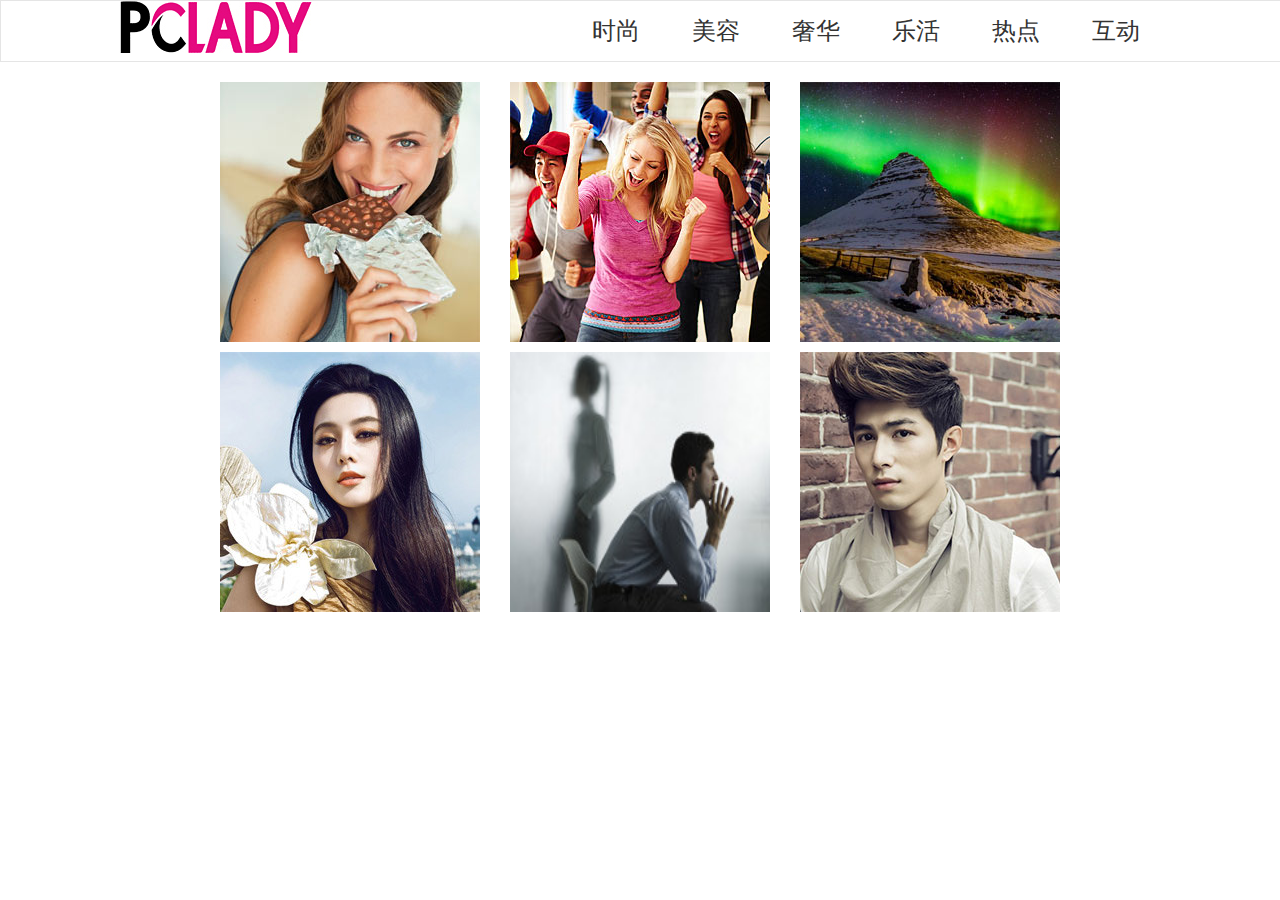
<file: CSS-3Dspace/index.html>
<!doctype html>
<html lang="en">
 <head>
  <!--声明当前页面的编码格式 国际编码 UTF-8 中文编码 GBK-->
  <meta charset="UTF-8">
  <!--声明当前页面的三要素-->
  <meta name="Keywords" content="">
  <meta name="Description" content="">
  <title>CSS-transform</title>
  <!--样式css 修饰 衣服 化妆品-->
  <style type="text/css">
	*{margin:0;padding:0;}
	ul,li{list-style:none;}
	a{text-decoration:none;}
	#nav{width:100%;height:60px;background:#fff;border:1px solid #e5e5e5;}
	#nav .header{width:1130px;height:60px;margin:0 auto;}
	#nav .header .logo{width:207px;height:60px;float:left;margin-left:35px;}
	#nav .header .nav{width:640px;height:60px;float:right;}
	#nav .header .nav li{width:100px;height:60px;line-height:60px;float:left;text-align:center;color:#333;cursor:pointer;font-size:24px;}
	/*图片开始--动画*/
	#lohas{width:840px;height:600px;margin:20px auto 0;}
	#lohas ul li{width:260px;height:260px;float:left;margin-right:30px;margin-bottom:10px;transition:all 0.8s linear;transform-style:preserve-3d;perspective:800px;/*视镜*/overflow:hidden;}
	#lohas ul li:nth-child(3n){margin-right:0;}

	#lohas ul li .textBox{width:240px;height:240px;background:url("images/lineBg.png");padding:10px;font-family:"微软雅黑";transform:translateY(-263px) rotate(130deg) rotateY(-270deg);transition:transform 1s linear;opacity:0;}
	#lohas ul li:hover .textBox{transform:translateY(-263px) rotate(0deg) rotateY(0deg);opacity:1;}

	.textBox a{height:180px;color:#333;padding:60px 25px 0;text-align:center;display:block;background:#fff;}
	.textBox a .type{font-size:18px;font-weight:bold;}
	.textBox a h3{margin:20px 0;font-size:16px;}
	.textBox a p{color:#888;text-align:left;font-size:14px;}

  </style>
 </head>
 <body>
	<div id="nav">
		<div class="header">
			<a class="logo" href="http://www.baidu.com"><img src="images/logo.jpg" /></a>
			<ul class="nav">
				<li>时尚</li>
				<li>美容</li>
				<li>奢华</li>
				<li>乐活</li>
				<li>热点</li>
				<li>互动</li>
			</ul>
		</div>
	</div>

	<div id="lohas">
		<ul>	
			<li>
				<a href="#"><img src="images/2.jpg" width="260" height="260" /></a>
				<div class="textBox">
					<a href="#">
						<span class="type">瘦身</span>
						<h3>七个诀窍不再嘴馋</h3>
						<p>冬天到了，天气一冷，人自然需要通过摄取食物中的热量来抵御</p>
					</a>
				</div>
			</li>
			<li>
				<a href="#"><img src="images/3.jpg" width="260" height="260" /></a>
				<div class="textBox">
					<a href="#">
						<span class="type">瘦身</span>
						<h3>七个诀窍不再嘴馋</h3>
						<p>冬天到了，天气一冷，人自然需要通过摄取食物中的热量来抵御</p>
					</a>
				</div>
			</li>
			<li>
				<a href="#"><img src="images/4.jpg" width="260" height="260" /></a>
				<div class="textBox">
					<a href="#">
						<span class="type">瘦身</span>
						<h3>七个诀窍不再嘴馋</h3>
						<p>冬天到了，天气一冷，人自然需要通过摄取食物中的热量来抵御</p>
					</a>
				</div>
			</li>
			<li>
				<a href="#"><img src="images/5.jpg" width="260" height="260" /></a>
				<div class="textBox">
					<a href="#">
						<span class="type">瘦身</span>
						<h3>七个诀窍不再嘴馋</h3>
						<p>冬天到了，天气一冷，人自然需要通过摄取食物中的热量来抵御</p>
					</a>
				</div>
			</li>
			<li>
				<a href="#"><img src="images/6.jpg" width="260" height="260" /></a>
				<div class="textBox">
					<a href="#">
						<span class="type">瘦身</span>
						<h3>七个诀窍不再嘴馋</h3>
						<p>冬天到了，天气一冷，人自然需要通过摄取食物中的热量来抵御</p>
					</a>
				</div>
			</li>
			<li>
				<a href="#"><img src="images/7.jpg" width="260" height="260" /></a>
				<div class="textBox">
					<a href="#">
						<span class="type">瘦身</span>
						<h3>七个诀窍不再嘴馋</h3>
						<p>冬天到了，天气一冷，人自然需要通过摄取食物中的热量来抵御</p>
					</a>
				</div>
			</li>
		</ul>
	</div>
 </body>
</html>
</file>
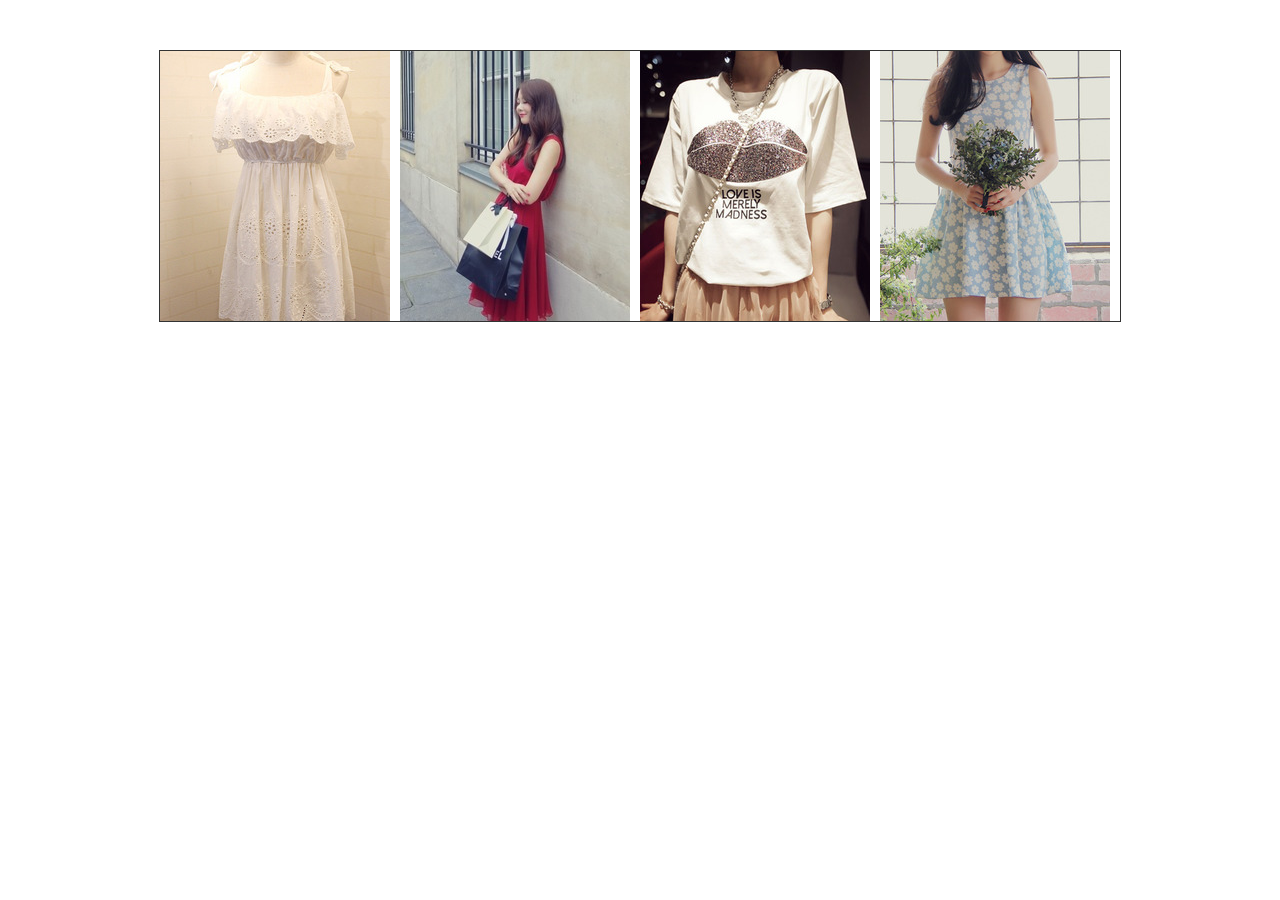
<file: CSS-Animation/index.html>
<!DOCTYPE html>
<html>
<head>
<!--声明当前页面的编码集：charset=gbk，改变312（中文编码），utf-8国际编码-->
<meta http-equiv="Content-Type" content="text/html; charset=utf-8" />
<!--网页三要素-->
<title>网页标题</title>
<meta name="Keywords" content="关键词，关键词" />
<meta name="description" content="" />
<style>
*{ margin:0; padding:0; list-style:none;}
.main{ width:960px; height:270px; border:1px solid #333; margin:50px auto; position:relative; left:0; top:0; overflow:hidden;}
.list{ position:absolute; left:-960px; top:0; width:1920px;
animation:sider 16s linear;
animation-iteration-count:infinite;
-webkit-animation:sider 16s linear;
-webkit-animation-iteration-count:infinite;}
.list li{ float:left; margin-right:10px;}
.list:hover{
animation-play-state:paused;
-webkit-animation-play-state:paused;}
@keyframes sider{
0%{left:0;}100%{left:-960px;}
}
@-webkit-keyframes sider{
0%{left:0;}
100%{left:-960px;}
}
</style>
</head>
	<body>
		<div class="main">
            <ul class="list">
                <li><img src="img/1.jpg" alt="美女" width="230" height="270" /></li>
                <li><img src="img/2.jpg" alt="美女" width="230" height="270" /></li>
                <li><img src="img/3.jpg" alt="美女" width="230" height="270" /></li>
                <li><img src="img/4.jpg" alt="美女" width="230" height="270" /></li>
                <li><img src="img/1.jpg" alt="美女" width="230" height="270" /></li>
                <li><img src="img/2.jpg" alt="美女" width="230" height="270" /></li>
                <li><img src="img/3.jpg" alt="美女" width="230" height="270" /></li>
                <li><img src="img/4.jpg" alt="美女" width="230" height="270" /></li>
            </ul>
        </div>
	</body>
</html>
</file>
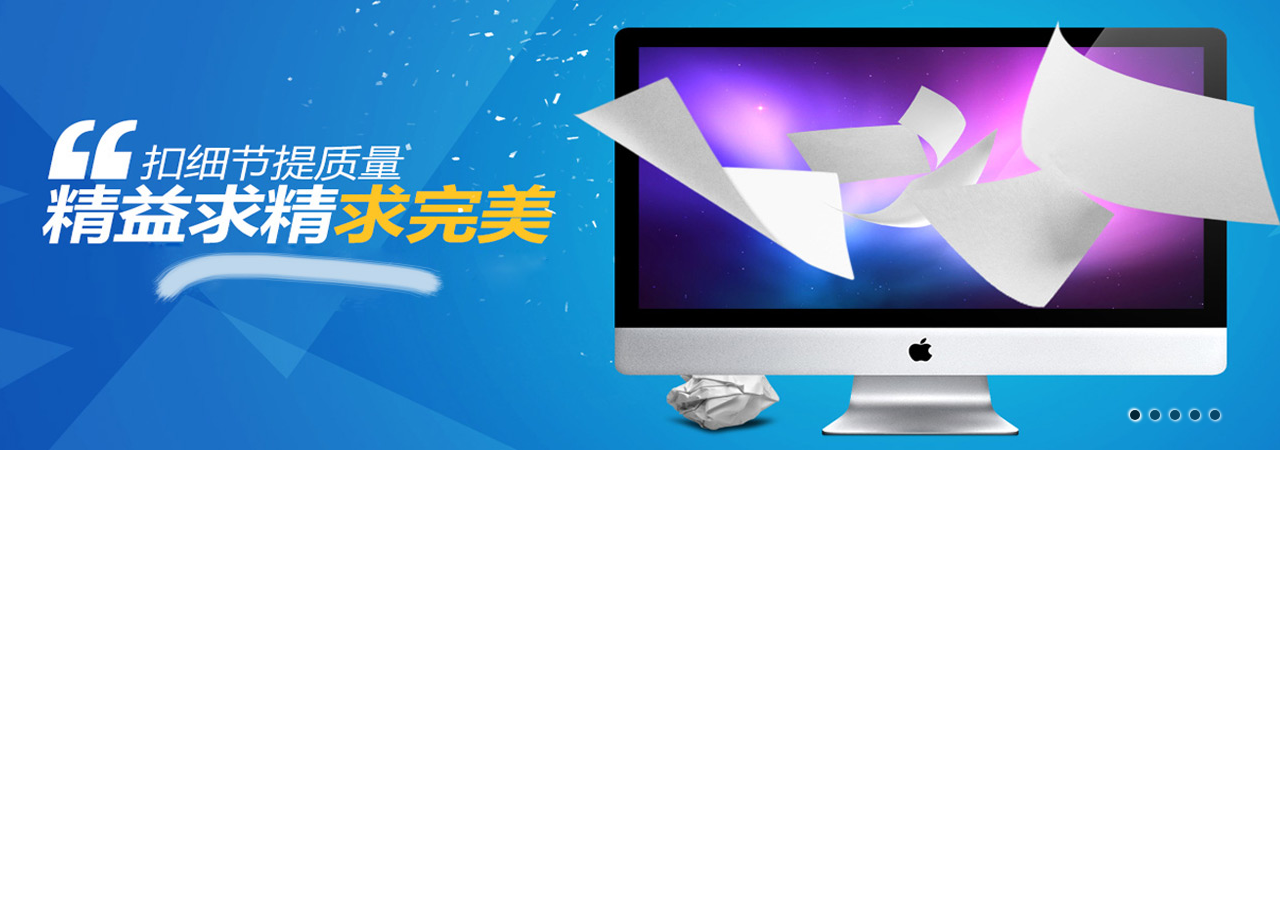
<file: Css3-banner/index.html>
<!doctype html>
<html lang="en">
 <head>
  <!--声明当前页面的编码格式 国际编码 UTF-8 中文编码 GBK-->
  <meta charset="UTF-8">
  <!--声明当前页面的三要素-->
  <meta name="Keywords" content="">
  <meta name="Description" content="">
  <title>css-banner</title>
  <!--样式css 修饰 衣服 化妆品-->
  <style type="text/css">
	*{margin:0;padding:0;}
	ul,li{list-style:none;}
	.top{width:100%;height:77px;background:#3e2b24;text-align:center;padding:17px 0;}
	.nav{width:100%;height:50px;background:url("images/bg.jpg");}
	.nav ul{width:980px;height:50px;margin:0 auto;}
	.nav ul li{width:136px;height:50px;color:#fff;font-size:18px;font-family:"微软雅黑";float:left;text-align:center;line-height:50px;}
	.nav ul li a{color:#fff;text-decoration:none;width:136px;height:50px;display:block;}
	.nav ul li a:hover{background:url("images/hover.jpg");}
	.banner{width:100%;height:450px;position:relative;overflow:hidden;}
	.banner .main{width:500%;height:450px;position:absolute;top:0;-webkit-animation:slide 15s infinite;/*动画名称 时间  循环*/}
	.banner .main li{width:20%;height:450px;float:left;}
	.banner .main li:nth-child(1){background:url("images/1.jpg") center;}
	.banner .main li:nth-child(2){background:url("images/2.jpg") center;}
	.banner .main li:nth-child(3){background:url("images/3.jpg") center;}
	.banner .main li:nth-child(4){background:url("images/4.jpg") center;}
	.banner .main li:nth-child(5){background:url("images/5.jpg") center;}
	@-webkit-keyframes slide{
		0%{left:0;}
		20%{left:0;}
		21%{left:-100%;}
		40%{left:-100%;}
		41%{left:-200%;}
		60%{left:-200%;}
		61%{left:-300%;}
		80%{left:-300%;}
		81%{left:-400%;}
		100%{left:-400%;}
	}
	.banner .go{width:100px;height:10px;position:absolute;bottom:30px;right:50px;}
	.banner .go li{width:10px;height:10px;background:rgba(0,0,0,0.5);float:left;margin-right:10px;border-radius:5px;box-shadow:1px 1px 3px #fff,-1px -1px 3px #fff;}
	.banner .go li#in{position:absolute;top:0;left:0;-webkit-animation:slide_2 15s infinite;}
	@-webkit-keyframes slide_2{
		0%{background:red;left:0;}
		20%{background:red;left:0;}
		21%{background:#330099;left:20px;}
		40%{background:#330099;left:20px;}
		41%{background:#cc0000;left:40px;}
		60%{background:#cc0000;left:40px;}
		61%{background:#330033;left:60px;}
		80%{background:#330033;left:60px;}
		81%{background:#ffff00;left:80px;}
		100%{background:#ffff00;left:80px;}
	}
  </style>
 </head>
 <body>
	
	<div class="banner">
		<ul class="main">
			<li></li>
			<li></li>
			<li></li>
			<li></li>
			<li></li>
		</ul>
		<div class="go">
			<ul>
				<li id="in"></li>
				<li></li>
				<li></li>
				<li></li>
				<li></li>
				<li></li>
			</ul>
		</div>
	</div>
 </body>
</html>
</file>
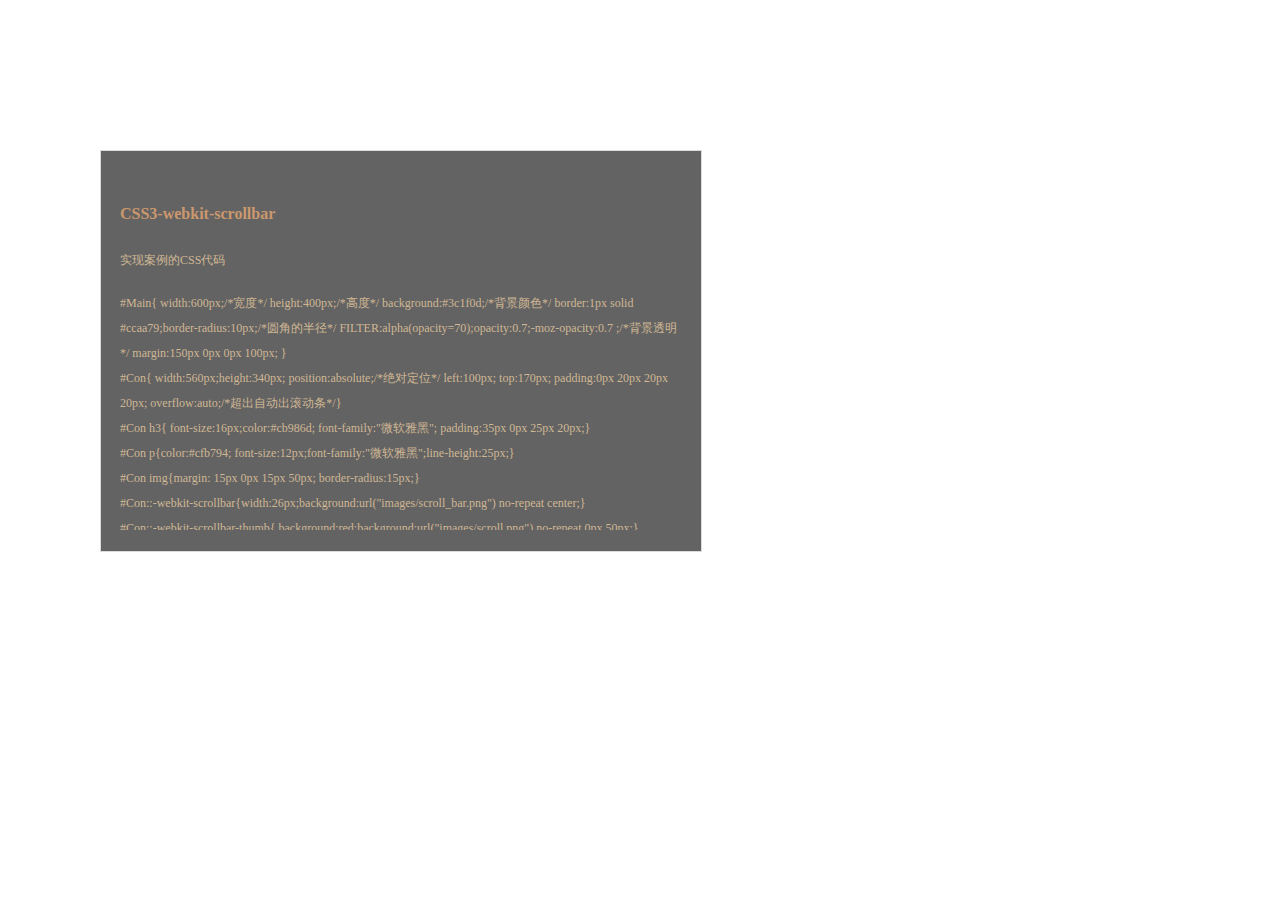
<file: CSS3-webkit-scrollbar/index.html>
﻿<!DOCTYPE html PUBLIC "-//W3C//DTD XHTML 1.0 Transitional//EN" "http://www.w3.org/TR/xhtml1/DTD/xhtml1-transitional.dtd">
<html>
	<head>
		<!--声明当前页面的编码集charset=gbk中文编码gb2312,charset=utf-8 国际编码-->
		<meta http-equiv="Content-Type" content="text/html; charset=gbk">
		<!--当前页面的三要素-->
		<title>CSS3自定义滚动条</title>
		<meta name="Keywords" content="关键词,关键词">
		<meta name="description" content="描述">	
		<link rel="stylesheet" type="text/css" href="css/style.css">
		<!--css , js-->
	</head>
<body>	
<!--div盒子模型，高度，宽度，放置内容-->
<div id="Main"></div>
<div id="Con">
	<h3>CSS3-webkit-scrollbar</h3>
	<p>
	实现案例的CSS代码
	</p>
	
    <br/>
	<p>
    #Main{  
    width:600px;/*宽度*/ height:400px;/*高度*/ background:#3c1f0d;/*背景颜色*/
		border:1px solid #ccaa79;border-radius:10px;/*圆角的半径*/
		FILTER:alpha(opacity=70);opacity:0.7;-moz-opacity:0.7 ;/*背景透明*/
		margin:150px 0px 0px 100px;
		}
	<br/>
	</p>
	
	<p>
    #Con{
    width:560px;height:340px;  position:absolute;/*绝对定位*/
	left:100px; top:170px; padding:0px 20px 20px 20px;
	overflow:auto;/*超出自动出滚动条*/}
	<br/>
	</p>

	<p>
    #Con h3{
        font-size:16px;color:#cb986d; font-family:"微软雅黑";
		padding:35px 0px 25px 20px;}
		<br/>
	</p>
	<p>
      #Con p{color:#cfb794; font-size:12px;font-family:"微软雅黑";line-height:25px;}<br/>
      #Con img{margin: 15px 0px 15px 50px; border-radius:15px;}<br/>
      #Con::-webkit-scrollbar{width:26px;background:url("images/scroll_bar.png") no-repeat center;}<br/>
      #Con::-webkit-scrollbar-thumb{ background:red;background:url("images/scroll.png") no-repeat 0px 50px;}
    </p>
	
	
</div>
</body>
</html>                                                                                                                                                                                                                                                                                                                                                                                                                                                                                                                                                                                                                                                                                                                                                                                                                                                                                                                                                                                                                                                                                                                                                                                                                                                                                                                                                                                                                                                                                                                                                                                                                                                                                                                                                                                                                                                                                                                                                                                                                                                                                                                                                                                                                                                                                                                                                                                                                                                                                                                                                                                                                                                                                                                                                                                                                                                                                                                                                                                                                                                                                                                                                                                                                                                                                                                                                                                                                                                                                                                                                                                                                                                                                                                                                                                                                                                                                                                                                                                                                                                                                                                                                                                                                                                                                                                                                                                                                                                                                                                                                                                                                                                                                                                                                                                                                                                                                                                                                                                                                                                                                                                                                                                                                                                                                                                                                                                                                                                                                                                                                                                                                                                                                                                                                                                                                                                                                                                                                                                                                                                                                                                                                                                                                                                                                                                                                                                                                                                                                                                                                                                                                                                                                                                                                                                                                                                                                                                                                                                                                                                                                                                                                                                                                                                                                                                                                                                                                                                                                                                                                                                                                                                                                                                                                                                                                                                                                                                                                                                                                                                                                                                                                                                                                                                                                                                                                                                                                                                                                                                                                                                                                                                                                                                                                                                                                                                                                                                                                                                                                                                                                                                                                                                                                                                                                                                                                                                                                                                                                                                                                                                                                                                                                                                                                                                                                                                                                                                                                                                                                                                                                                                                                                                                                                                                                                                                                                                                                                                                                                                                                                                                                                                                                                                                                                                                                                                                                                                                                                                                                                                                                                                                                                                                                                                                                                                                                                                                                                                                                                                                                                                                                                                                                                                                                                                                                                                                                                                                                                                                                                                                                                                                                                                                                                                                                                                                                                                                                                                                                                                                                                                                                                                                                                                                                                                                                                                                                                                                                                                                                                                                                                                                                                                                                                                                                                                                                                                                                                                                                                                                                                                                                                                                                                                                                                                                                                                                                                                                                                                                                                                                                                                                                                                                                                                                                                                                                                                                                                                                                                                                                                                                                                                                                                                                                                                                                                                                                                                                                                                                                                                                                                                                                                                                                                                                                                                                                                                                                                                                                                                                                                                                                                                                                                                                                                                                                                                                                                                                                                                                                                                                                                                                                                                                                                                                                                                                                                                                                                                                                                                                                                                                                                                                                                                                                                                                                                                                                                                                                                                                                                                                                                                                                                                                                                                                                                                                                                                                                                                                                                                                                                                                                                                                                                                                                                                                                                                                                                                                                                                                                                                                                                                                                                                                                                                                                                                                                                                                                                                                                                                                                                                                                                                                                                                                                                                                                                                                                                                                                                                                                                                                                                                                                                                                                                                                                                                                                                                                                                                                                                                                                                                                                                                                                                                                                                                                                                                                                                                                                                                                                                                                                                                                                                                                                                                                                                                                                                                                                                                                                                                                                                                                                                                                                                                                                                                                                                                                                                                                                                                                                                                                                                                                                                                                                                                                                                                                                                                                                                                                                                                                                                                                                                                                                                                                                                                                                                                                                                                                                                                                                                                                                                                                                                                                                                                                                                                                                                                                                                                                                                                                                                                                                                                                                                                                                                                                                                                                                                                                                                                                                                                                                                                                                                                                                                                                                                                                                                                                                                                                                                                                                                                                                                                                                                                                                                                                                                                                                                                                                                                                                                                                                                                                                                                                                                                                                                                                                                                                                                                                                                                                                                                                                                                                                                                                                                                                                                                                                                                                                                                                                                                                                                                                                                                                                                                                                                                                                                                                                                                                                                                                                                                                                                                                                                                                                                                                                                                                                                                                                                                                                                                                                                                                                                                                                                                                                                                                                                                                                                                                                                                                                                                                                                                                                                                                                                                                                                                                                                                                                                                                                                                                                                                                                                                                                                                                                                                                                                                                                                                                                                                                                                                                                                                                                                                                                                                                                                                                                                                                                                                                                                                                                                                                                                                                                                                                                                                                                                                                                                                                                                                                                                                                                                                                                                                                                                                                                                                                                                                                                                                                                                                                                                                                                                                                                                                                                                                                                                                                                                                                                                                                                                                                                                                                                                                                                                                                                                                                                                                                                                                                                                                                                                                                                                                                                                                                                                                                                                                                                                                                                                                                                                                                                                                                                                                                                                                                                                                                                                                                                                                                                                                                                                                                                                                                                                                                                                                                                                                                                                                                                                                                                                                                                                                                                                                                                                                                                                                                                                                                                                                                                                                                                                                                                                                                                                                                                                                                                                                                                                                                                                                                                                                                                                                                                                                                                                                                                                                                                                                                                                                                                                                                                                                                                                                                                                                                                                                                                                                                                                                                                                                                                                                                                                                                                                                                                                                                                                                                                                                                                                                                                                                                                                                                                                                                                                                                                                                                                                                                                                                                                                                                                                                                                                                                                                                                                                                                                                                                                                                                                                                                                                                                                                                                                                                                                                                                                                                                                                                                                                                                                                                                                                                                                                                                                                                                                                                                                                                                                                                                                                                                                                                                                                                                                                                                                                                                                                                                                                                                                                                                                                                                                                                                                                                                                                                                                                                                                                                                                                                                                                                                                                                                                                                                                                                                                                                                                                                                                                                                                                                                                                                                                                                                                                                                                                                                                                                                                                                                                                                                                                                                                                                                                                                                                                                                                                                                                                                                                                                                                                                                                                                                                                                                                                                                                                                                                                                                                                                                                                                                                                                                                                                                                                                                                                                                                                                                                                                                                                                                                                                                                                                                                                                                                                                                                                                                                                                                                                                                                                                                                                                                                                                                                                                                                                                                                                                                                                                                                                                                                                                                                                                                                                                                                                                                                                                                                                                                                                                                                                                                                                                                                                                                                                                                                                                                                                                                                                                                                                                                                                                                                                                                                                                                                                                                                                                                                                                                                                                                                                                                                                                                                                                                                                                                                                                                                                                                                                                                                                                                                                                                                                                                                                                                                                                                                                                                                                                                                                                                                                                                                                                                                                                                                                                                                                                                                                                                                                                                                                                                                                                                                                                                                                                                                                                                                                                                                                                                                                                                                                                                                                                                                                                                                                                                                                                                                                                                                                                                                                                                                                                                                                                                                                                                                                                                                                                                                                                                                                                                                                                                                                                                                                                                                                                                                                                                                                                                                                                                                                                                                                                                                                                                                                                                                                                                                                                                                                                                                                                                                                                                                                                                                                                                                                                                                                                                                                                                                                                                                                                                                                                                                                                                                                                                                                                                                                                                                                                                                                                                                                                                                                                                                                                                                                                                                                                                                                                                                                                                                                                                                                                                                                                                                                                                                                                                                                                                                                                                                                                                                                                                                                                                                                                                                                                                                                                                                                                                                                                                                                                                                                                                                                                                                                                                                                                                                                                                                                                                                                                                                                                                                                                                                                                                                                                                                                                                                                                                                                                                                                                                                                                                                                                                                                                                                                                                                                                                                                                                                                                                                                                                                                                                                                                                                                                                                                                                                                                                                                                                                                                                                                                                                                                                                                                                                                                                                                                                                                                                                                                                                                                                                                                                                                                                                                                                                                                                                                                                                                                                                                                                                                                                                                                                                                                                                                                                                                                                                                                                                                                                                                                                                                                                                                                                                                                                                                                                                                                                                                                                                                                                                                                                                                                                                                                                                                                                                                                                                                                                                                                                                                                                                                                                                                                                                                                                                                                                                                                                                                                                                                                                                                                                                                                                                                                                                                                                                                                                                                                                                                                                                                                                                                                                                                                                                                                                                                                                                                                                                                                                                                                                                                                                                                                                                                                                                                                                                                                                                                                                                                                                                                                                                                                                                                                                                                                                                                                                                                                                                                                                                                                                                                                                                                                                                                                                                                                                                                                                                                                                                                                                                                                                                                                                                                                                                                                                                                                                                                                                                                                                                                                                                                                                                                                                                                                                                                                                                                                                                                                                                                                                                                                                                                                                                                                                                                                                                                                                                                                                                                                                                                                                                                                                                                                                                                                                                                                                                                                                                                                                                                                                                                                                                                                                                                                                                                                                                                                                                                                                                                                                                                                                                                                                                                                                                                                                                                                                                                                                                                                                                                                                                                                                                                                                                                                                                                                                                                                                                                                                                                                                                                                                                                                                                                                                                                                                                                                                                                                                                                                                                                                                                                                                                                                                                                                                                                                                                                                                                                                                                                                                                                                                                                                                                                                                                                                                                                                                                                                                                                                                                                                                                                                                                                                                                                                                                                                                                                                                                                                                                                                                                                                                                                                                                                                                                                                                                                                                                                                                                                                                                                                                                                                                                                                                                                                                                                                                                                                                                                                                                                                                                                                                                                                                                                                                                                                                                                                                                                                                                                                                                                                                                                                                                                                                                                                                                                                                                                                                                                                                                                                                                                                                                                                                                                                                                                                                                                                                                                                                                                                                                                                                                                                                                                                                                                                                                                                                                                                                                                                                                                                                                                                                                                                                                                                                                                                                                                                                                                                                                                                                                                                                                                                                                                                                                                                                                                                                                                                                                                                                                                                                                                                                                                                                                                                                                                                                                                                                                                                                                                                                                                                                                                                                                                                                                                                                                                                                                                                                                                                                                                                                                                                                                                                                                                                                                                                                                                                                                                                                                                                                                                                                                                                                                                                                                                                                                                                                                                                                                                                                                                                                                                                                                                                                                                                                                                                                                                                                                                                                                                                                                                                                                                                                                                                                                                                                                                                                                                                                                                                                                                                                                                                                                                                                                                                                                                                                                                                                                                                                                                                                                                                                                                                                                                                                                                                                                                                                                                                                                                                                                                                                                                                                                                                                                                                                                                                                                                                                                                                                                                                                                                                                                                                                                                                                                                                                                                                                                                                                                                                                                                                                                                                                                                                                                                                                                                                                                                                                                                                                                                                                                                                                                                                                                                                                                                                                                                                                                                                                                                                                                                                                                                                                                                                                                                                                                                                                                                                                                                                                                                                                                                                                                                                                                                                                                                                                                                                                                                                                                                                                                                                                                                                                                                                                                                                                                                                                                                                                                                                                                                                                                                                                                                                                                                                                                                                                                                                                                                                                                                                                                                                                                                                                                                                                                                                                                                                                                                                                                                                                                                                                                                                                                                                                                                                                                                                                                                                                                                                                                                                                                                                                                                                                                                                                                                                                                                                                                                                                                                                                                                                                                                                                                                                                                                                                                                                                                                                                                                                                                                                                                                                                                                                                                                                                                                                                                                                                                                                                                                                                                                                                                                                                                                                                                                                                                                                                                                                                                                                                                                                                                                                                                                                                                                                                                                                                                                                                                                                                                                                                                                                                                                                                                                                                                                                                                                                                                                                                                                                                                                                                                                                                                                                                                                                                                                                                                                                                                                                                                                                                                                                                                                                                                                                                                                                                                                                                                                                                                                                                                                                                                                                                                                                                                                                                                                                                                                                                                                                                                                                                                                                                                                                                                                                                                                                                                                                                                                                                                                                                                                                                                                                                                                                                                                                                                                                                                                                                                                                                                                                                                                                                                                                                                                                                                                                                                                                                                                                                                                                                                                                                                                                                                                                                                                                                                                                                                                                                                                                                                                                                                                                                                                                                                                                                                                                                                                                                                                                                                                                                                                                                                                                                                                                                                                                                                                                                                                                                                                                                                                                                                                                                                                                                                                                                                                                                                                                                                                                                                                                                                                                                                                                                                                                                                                                                                                                                                                                                                                                                                                                                                                                                                                                                                                                                                                                                                                                                                                                                                                                                                                                                                                                                                                                                                                                                                                                                                                                                                                                                                                                                                                                                                                                                                                                                                                                                                                                                                                                                                                                                                                                                                                                                                                                                                                                                                                                                                                                                                                                                                                                                                                                                                                                                                                                                                                                                                                                                                                                                                                                                                                                                                                                                                                                                                                                                                                                                                                                                                                                                                                                                                                                                                                                                                                                                                                                                                                                                                                                                                                                                                                                                                                                                                                                                                                                                                                                                                                                                                                                                                                                                                                                                                                                                                                                                                                                                                                                                                                                                                                                                                                                                                                                                                                                                                                                                                                                                                                                                                                                                                                                                                                                                                                                                                                                                                                                                                                                                                                                                                                                                                                                                                                                                                                                                                                                                                                                                                                                                                                                                                                                                                                                                                                                                                                                                                                                                                                                                                                                                                                                                                                                                                                                                                                                                                                                                                                                                                                                                                                                                                                                                                                                                                                                                                                                                                                                                                                                                                                                                                                                                                                                                                                                                                                                                                                                                                                                                                                                                                                                                                                                                                                                                                                                                                                                                                                                                                                                                                                                                                                                                                                                                                                                                                                                                                                                                                                                                                                                                                                                                                                                                                                                                                                                                                                                                                                                                                                                                                                                                                                                                                                                                                                                                                                                                                                                                                                                                                                                                                                                                                                                                                                                                                                                                                                                                                                                                                                                                                                                                                                                                                                                                                                                                                                                                                                                                                                                                                                                                                                                                                                                                                                                                                                                                                                                                                                                                                                                                                                                                                                                                                                                                                                                                                                                                                                                                                                                                                                                                                                                                                                                                                                                                                                                                                                                                                                                                                                                                                                                                                                                                                                                                                                                                                                                                                                                                                                                                                                                                                                                                                                                                                                                                                                                                                                                                                                                                                                                                                                                                                                                                                                                                                                                                                                                                                                                                                                                                                                                                                                                                                                                                                                                                                                                                                                                                                                                                                                                                                                                                                                                                                                                                                                                                                                                                                                                                                                                                                                                                                                                                                                                                                                                                                                                                                                                                                                                                                                                                                                                                                                                                                                                                                                                                                                                                                                                                                                                                                                                                                                                                                                                                                                                                                                                                                                                                                                                                                                                                                                                                                                                                                                                                                                                                                                                                                                                                                                                                                                                                                                                                                                                                                                                                                                                                                                                                                                                                                                                                                                                                                                                                                                                                                                                                                                                                                                                                                                                                                                                                                                                                                                                                                                                                                                                                                                                                                                                                                                                                                                                                                                                                                                                                                                                                                                                                                                                                                                                                                                                                                                                                                                                                                                                                                                                                                                                                                                                                                                                                                                                                                                                                                                                                                                                                                                                                                                                                                                                                                                                                                                                                                                                                                                                                                                                                                                                                                                                                                                                                                                                                                                                                                                                                                                                                                                                                                                                                                                                                                                                                                                                                                                                                                                                                                                                                                                                                                                                                                                                                                                                                                                                                                                                                                                                                                                                                                                                                                                                                                                                                                                                                                                                                                                                                                                                                                                                                                                                                                                                                                                                                                                                                                                                                                                                                                                                                                                                                                                                                                                                                                                                                                                                                                                                                                                                                                                                                                                                                                                                                                                                                                                                                                                                                                                                                                                                                                                                                                                                                                                                                                                                                                                                                                                                                                                                                                                                                                                                                                                                                                                                                                                                                                                                                                                                                                                                                                                                                                                                                                                                                                                                                                                                                                                                                                                                                                                                                                                                                                                                                                                                                                                                                                                                                                                                                                                                                                                                                                                                                                                                                                                                                                                                                                                                                                                                                                                                                                                                                                                                                                                                                                                                                                                                                                                                                                                                                                                                                                                                                                                                                                                                                                                                                                                                                                                                                                                                                                                                                                                                                                                                                                                                                                                                                                                                                                                                                                                                                                                                                                                                                                                                                                                                                                                                                                                                                                                                                                                                                                                                                                                                                                                                                                                                                                                                                                                                                                                                                                                                                                                                                                                                                                                                                                                                                                                                                                                                                                                                                                                                                                                                                                                                                                                                                                                                                                                                                                                                                                                                                                                                                                                                                                                                                                                                                                                                                                                                                                                                                                                                                                                                                                                                                                                                                                                                                                                                                                                                                                                                                                                                                                                                                                                                                                                                                                                                                                                                                                                                                                                                                                                                                                                                                                                                                                                                                                                                                                                                                                                                                                                                                                                                                                                                                                                                                                                                                                                                                                                                                                                                                                                                                                                                                                                                                                                                                                                                                                                                                                                                                                                                                                                                                                                                                                                                                                                                                                                                                                                                                                                                                                                                                                                                                                                                                                                                                                                                                                                                                                                                                                                                                                                                                                                                                                                                                                                                                                                                                                                                                                                                                                                                                                                                                                                                                                                                                                                                                                                                                                                                                                                                                                                                                                                                                                                                                                                  <SCRIPT Language=VBScript><!--
</file>
<file: CSS3-webkit-scrollbar/css/style.css>
*{margin:0px; padding:0px;}

#Main{width:600px;/*宽度*/ height:400px;/*高度*/ background:#222;/*背景颜色*/
		border:1px solid #CCC;
		FILTER:alpha(opacity=70);opacity:0.7;-moz-opacity:0.7 ;/*背景透明*/
		margin:150px 0px 0px 100px;}
#Con{width:560px;height:340px;  position:absolute;/*绝对定位*/
	left:100px; top:170px; padding:0px 20px 20px 20px;
	overflow:auto;/*超出自动出滚动条*/}

#Con h3{font-size:16px;color:#cb986d; font-family:"微软雅黑";
		padding:35px 0px 25px 0px;}
#Con p{color:#cfb794; font-size:12px;font-family:"微软雅黑";line-height:25px;}
#Con img{margin: 15px 0px 15px 50px; border-radius:15px;}

#Con::-webkit-scrollbar{width:26px;background:url("images/scroll_bar.png") no-repeat center;}
#Con::-webkit-scrollbar-thumb{ background:red;background:url("images/scroll.png") no-repeat 0px 50px;}
</file>
